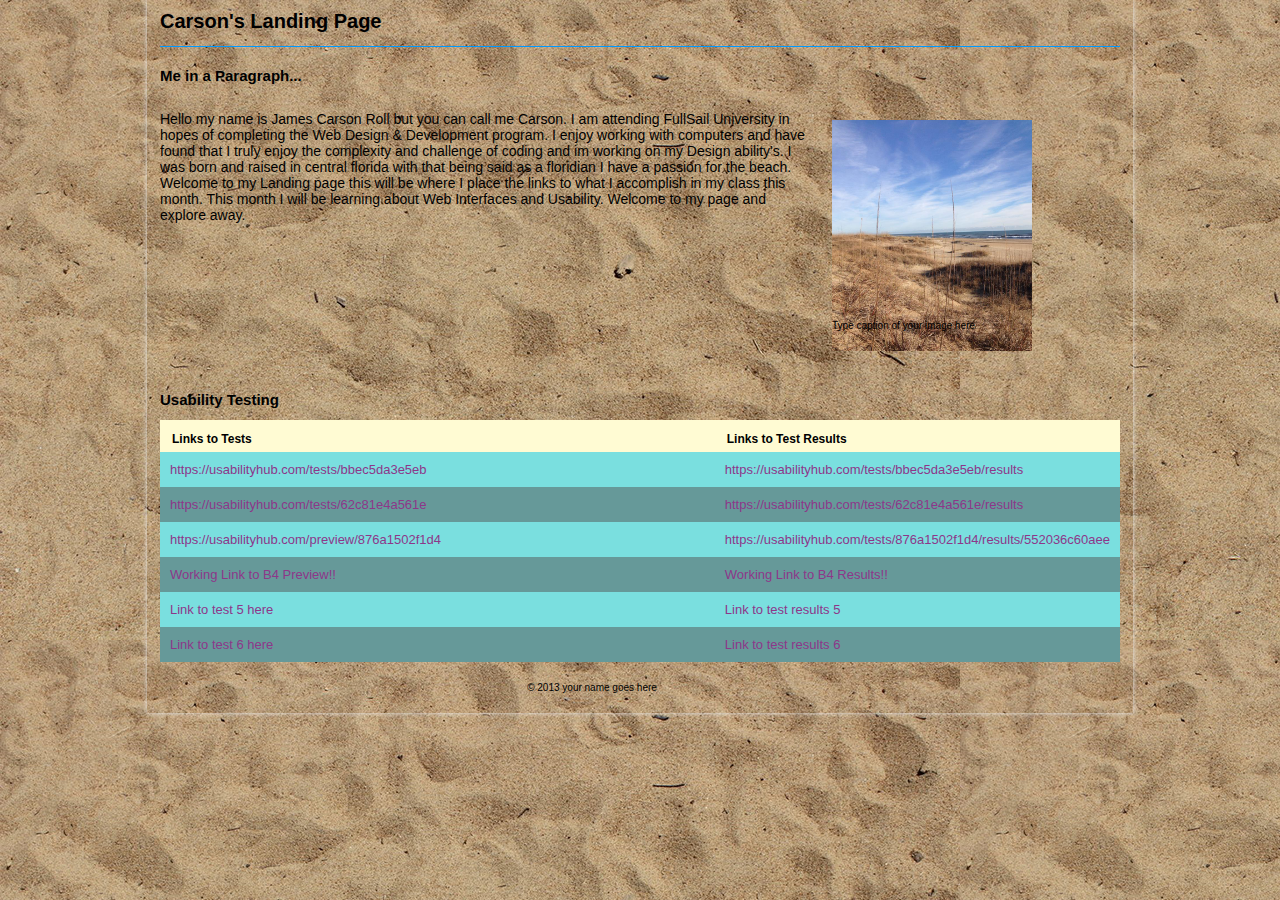
<file: WiU0415_Roll_B4/index.html>
<!DOCTYPE html>
<!--[if lt IE 7]>      <html class="no-js lt-ie9 lt-ie8 lt-ie7"> <![endif]-->
<!--[if IE 7]>         <html class="no-js lt-ie9 lt-ie8"> <![endif]-->
<!--[if IE 8]>         <html class="no-js lt-ie9"> <![endif]-->
<!--[if gt IE 8]><!--> 
<html class="no-js"> <!--<![endif]-->
<head>
    <meta charset="utf-8">
    <title>WiU Template</title>
    <meta name="description" content="">
    <meta name="viewport" content="width=device-width">
    <link rel="stylesheet" href="css/main.css">
</head>
<body>

<div id="wrapper">
  <header>
     <h1>Carson's Landing Page</h1>
  </header>
  <section class="main">
    <h2 class="desc-title">Me in a Paragraph...</h2>
    <!-- Replace this text with your description of the project -->
    <p class="description">	Hello my name is James Carson Roll but you can call me Carson. I am attending FullSail University in hopes of completing the Web Design & Development program. I enjoy working with computers and have found that I truly enjoy the complexity and challenge of coding and im working on my Design ability's. I was born and raised in central florida with that being said as a floridian I have a passion for the beach. Welcome to my Landing page this will be where I place the links to what I accomplish in my class this month. This month I will be learning about Web Interfaces and Usability. Welcome to my page and explore away.</p>
    <figure>
    <!--   add your image to the img folder 
      Replace the "img.jpg" with the name of your image  -->
      	<div id= "img"> 
      	  <pre><img src="img/beach.jpg" alt="Florida beach picture"  /></pre>
      	</div> 
      	<!-- end div img -->
      <figcaption>Type caption of your image here</figcaption>    
    </figure>
  </section>
  <section class="sec">
    <h2>Usability Testing</h2>
    <table id="tests">
       <thead>
          <tr>
            <th>Links to Tests</th>
            <th>Links to Test Results</th> 
          </tr>
       </thead>
       <tbody>
          <tr class="odd">
             <td><a href="#">https://usabilityhub.com/tests/bbec5da3e5eb</a></td>
             <td><a href="">https://usabilityhub.com/tests/bbec5da3e5eb/results</a></td>
          </tr>
          <tr>
             <td><a href="#">https://usabilityhub.com/tests/62c81e4a561e</a></td>
             <td><a href="">https://usabilityhub.com/tests/62c81e4a561e/results</a></td>
          </tr>
          <tr class="odd">
             <td><a href="#">https://usabilityhub.com/preview/876a1502f1d4</a></td>
             <td><a href="">https://usabilityhub.com/tests/876a1502f1d4/results/552036c60aee</a></td>
          </tr>
          <tr>
             <td><a href="https://usabilityhub.com/preview/b8780eeb1409">Working Link to B4 Preview!!</a></td>
             <td><a href="https://usabilityhub.com/tests/b8780eeb1409/results/ef16f3a824c2">Working Link to B4 Results!!</a></td>
          </tr>
          <tr class="odd">
             <td><a href="#">Link to test 5 here</a></td>
             <td><a href="#">Link to test results 5</a></td>
          </tr>
          <!-- start link -->
          <tr>
             <td><a href="#">Link to test 6 here</a></td>
             <td><a href="#">Link to test results 6</a></td>
          </tr>
          <!-- end link -->
          <!-- to add a new link copy from start link to end link and paste here-->
       </tbody>
    </table>
  </section>
  
  <footer> &copy; 2013 your name goes here</footer>
  </div> <!-- #wrapper div ends here-->
</body>
</html>
</file>
<file: WiU0415_Roll_B4/css/main.css>
/*-------------------------------------------  general -------------------------------------------------------*/
body{
	font-size: 62.5%;
	font-family: roboto, arial, sans-serif;
	color:#000; /*Make it Black*/
	margin-top: 0;
	background: #000 url("../img/beachsand.jpg");


}
#wrapper{
	width:960px;
	margin: 0 auto;
	padding-left: 1%;
	padding-right: 1%;
	-webkit-box-shadow: 0px 0px 5px #ececec;
	-moz-box-shadow:    0px 0px 5px #ececec;
	box-shadow:         0px 0px 5px #ececec;
	

}
#img{
	max-width:200px;
	max-height:200px;
	
	}
/*-------------------------------------------  header -------------------------------------------------------*/

header{
	border-bottom: 1px solid #09F; /*Done but it doesnt show*/
}
h1{
	margin-top: 0;
	padding-top: 10px;
}
h2{
	margin-top: 20px;
}
/*-------------------------------------------  table -------------------------------------------------------*/
table{
	background: #669999;  /*done*/
	border-collapse: collapse;
	width: 100%;
}
tr{
	display: table-row;
	border-color: inherit;
}
.odd{
	background: #7ADFDF; /*done*/
}
th{
	text-align: left;
	padding: 1em 1em .5em;
	font-weight: bold;
	font-size: 120%;
	color: #000;  /*done*/
	background: #FFFBD3; /*done*/
}
th:first-child{
	/*border-right: 1px solid #6a7680;*/
}
td{
	padding: 1em 1em;
	width: 69%;
}
td:first-child{
	/*border-right: 1px solid #6a7680;*/
}
/*-------------------------------------------  top section-------------------------------------------------------*/
.main{

	overflow: auto;
	/*border-bottom: 1px solid #bbb8bf;*/
}
.main p{
	width: 67.5%;
	float: left;
	font-size: 1.4em;

}
.main figure{
	float: right;
	margin: 15px 0 20px 0;
	width: 30%;

}
figure img{
	width: 100%;
}
.sec{
	clear: both;
	margin-top: 40px;
	
}

/*-------------------------------------------  links -------------------------------------------------------*/
a{
	text-decoration: none;
	font-size: 1.3em;
	color: #8D3789;  /*done*/
}
a:hover{
	text-decoration: underline;
}
/*-------------------------------------------  footer-------------------------------------------------------*/
footer{
	margin-top: 20px;
	margin-bottom: 20px;
	padding-bottom: 20px;
	text-align: center;
	width: 90%;
}
/* ------------------------------------------- Media Queries -------------------------------------------------------*/


	/* Smaller than standard 960 (devices and browsers) */
	@media only screen and (max-width: 959px) {
		#wrapper{
			width:98%;
		}	
	}
	/* Tablet Portrait size to standard 960 (devices and browsers) */
	@media only screen and (min-width: 768px) and (max-width: 959px) {

		#wrapper{
			width:98%;

		}
		.main figure{
			width: 35%;
		}
		.main figure img{
			width: 100%;	
		}
		.main p{
			width: 60%;	
		}
		td{
			width: 50%;
		}
	}

	/* All Mobile Sizes (devices and browser) */
	@media only screen and (max-width: 767px) {
		#wrapper{
			width: 95%;
	
		}
		.main, header, h2{
			padding-left: 1%;
			padding-right: 1%;
		}
		.main figure{
			width: 100%;
			float: right;
		}
		.main p{
			width: 98%;
		}
		.main figure img{
			width: 100%;
		}
		td{
			width: 50%;
		}
	}

	/* Mobile Landscape Size to Tablet Portrait (devices and browsers) */
	@media only screen and (min-width: 480px) and (max-width: 767px) {
		#wrapper{
			width: 98%;
			min-width: 480px;
			max-width: 767px;
		}
		.main p{
			width: 100%;
		}
		td{

			width: 50%;
		}
	}
	/* Mobile Portrait Size to Mobile Landscape Size (devices and browsers) */
	@media only screen and (max-width: 479px) {
		#wrapper{
			width: 96%;
		}
		figure {
			display: none;
		}
		figcaption{
			display: none;
		}
		.sec{
			margin-top: 10px;
		}
		tr{
			height: 44px;
			line-height: 44px;
		}
		td{
			width: 50%;
			
		}
	}
</file>
<file: WiU0415_Roll_B7/css/main.css>
/*-------------------------------------------  general -------------------------------------------------------*/
body{
	font-size: 62.5%;
	font-family: roboto, arial, sans-serif;
	color:#000; /*Make it Black*/
	margin-top: 0;
	background: #000 url("../img/beachsand.jpg");


}
#wrapper{
	width:960px;
	margin: 0 auto;
	padding-left: 1%;
	padding-right: 1%;
	-webkit-box-shadow: 0px 0px 5px #ececec;
	-moz-box-shadow:    0px 0px 5px #ececec;
	box-shadow:         0px 0px 5px #ececec;
	

}
#img{
	max-width:200px;
	max-height:200px;
	
	}
/*-------------------------------------------  header -------------------------------------------------------*/

header{
	border-bottom: 1px solid #09F; /*Done but it doesnt show*/
}
h1{
	margin-top: 0;
	padding-top: 10px;
}
h2{
	margin-top: 20px;
}
/*-------------------------------------------  table -------------------------------------------------------*/
table{
	background: #669999;  /*done*/
	border-collapse: collapse;
	width: 100%;
}
tr{
	display: table-row;
	border-color: inherit;
}
.odd{
	background: #7ADFDF; /*done*/
}
th{
	text-align: left;
	padding: 1em 1em .5em;
	font-weight: bold;
	font-size: 120%;
	color: #000;  /*done*/
	background: #FFFBD3; /*done*/
}
th:first-child{
	/*border-right: 1px solid #6a7680;*/
}
td{
	padding: 1em 1em;
	width: 69%;
}
td:first-child{
	/*border-right: 1px solid #6a7680;*/
}
/*-------------------------------------------  top section-------------------------------------------------------*/
.main{

	overflow: auto;
	/*border-bottom: 1px solid #bbb8bf;*/
}
.main p{
	width: 67.5%;
	float: left;
	font-size: 1.4em;

}
.main figure{
	float: right;
	margin: 15px 0 20px 0;
	width: 30%;

}
figure img{
	width: 100%;
}
.sec{
	clear: both;
	margin-top: 40px;
	
}

/*-------------------------------------------  links -------------------------------------------------------*/
a{
	text-decoration: none;
	font-size: 1.3em;
	color: #8D3789;  /*done*/
}
a:hover{
	text-decoration: underline;
}
/*-------------------------------------------  footer-------------------------------------------------------*/
footer{
	margin-top: 20px;
	margin-bottom: 20px;
	padding-bottom: 20px;
	text-align: center;
	width: 90%;
}
/* ------------------------------------------- Media Queries -------------------------------------------------------*/


	/* Smaller than standard 960 (devices and browsers) */
	@media only screen and (max-width: 959px) {
		#wrapper{
			width:98%;
		}	
	}
	/* Tablet Portrait size to standard 960 (devices and browsers) */
	@media only screen and (min-width: 768px) and (max-width: 959px) {

		#wrapper{
			width:98%;

		}
		.main figure{
			width: 35%;
		}
		.main figure img{
			width: 100%;	
		}
		.main p{
			width: 60%;	
		}
		td{
			width: 50%;
		}
	}

	/* All Mobile Sizes (devices and browser) */
	@media only screen and (max-width: 767px) {
		#wrapper{
			width: 95%;
	
		}
		.main, header, h2{
			padding-left: 1%;
			padding-right: 1%;
		}
		.main figure{
			width: 100%;
			float: right;
		}
		.main p{
			width: 98%;
		}
		.main figure img{
			width: 100%;
		}
		td{
			width: 50%;
		}
	}

	/* Mobile Landscape Size to Tablet Portrait (devices and browsers) */
	@media only screen and (min-width: 480px) and (max-width: 767px) {
		#wrapper{
			width: 98%;
			min-width: 480px;
			max-width: 767px;
		}
		.main p{
			width: 100%;
		}
		td{

			width: 50%;
		}
	}
	/* Mobile Portrait Size to Mobile Landscape Size (devices and browsers) */
	@media only screen and (max-width: 479px) {
		#wrapper{
			width: 96%;
		}
		figure {
			display: none;
		}
		figcaption{
			display: none;
		}
		.sec{
			margin-top: 10px;
		}
		tr{
			height: 44px;
			line-height: 44px;
		}
		td{
			width: 50%;
			
		}
	}
</file>
